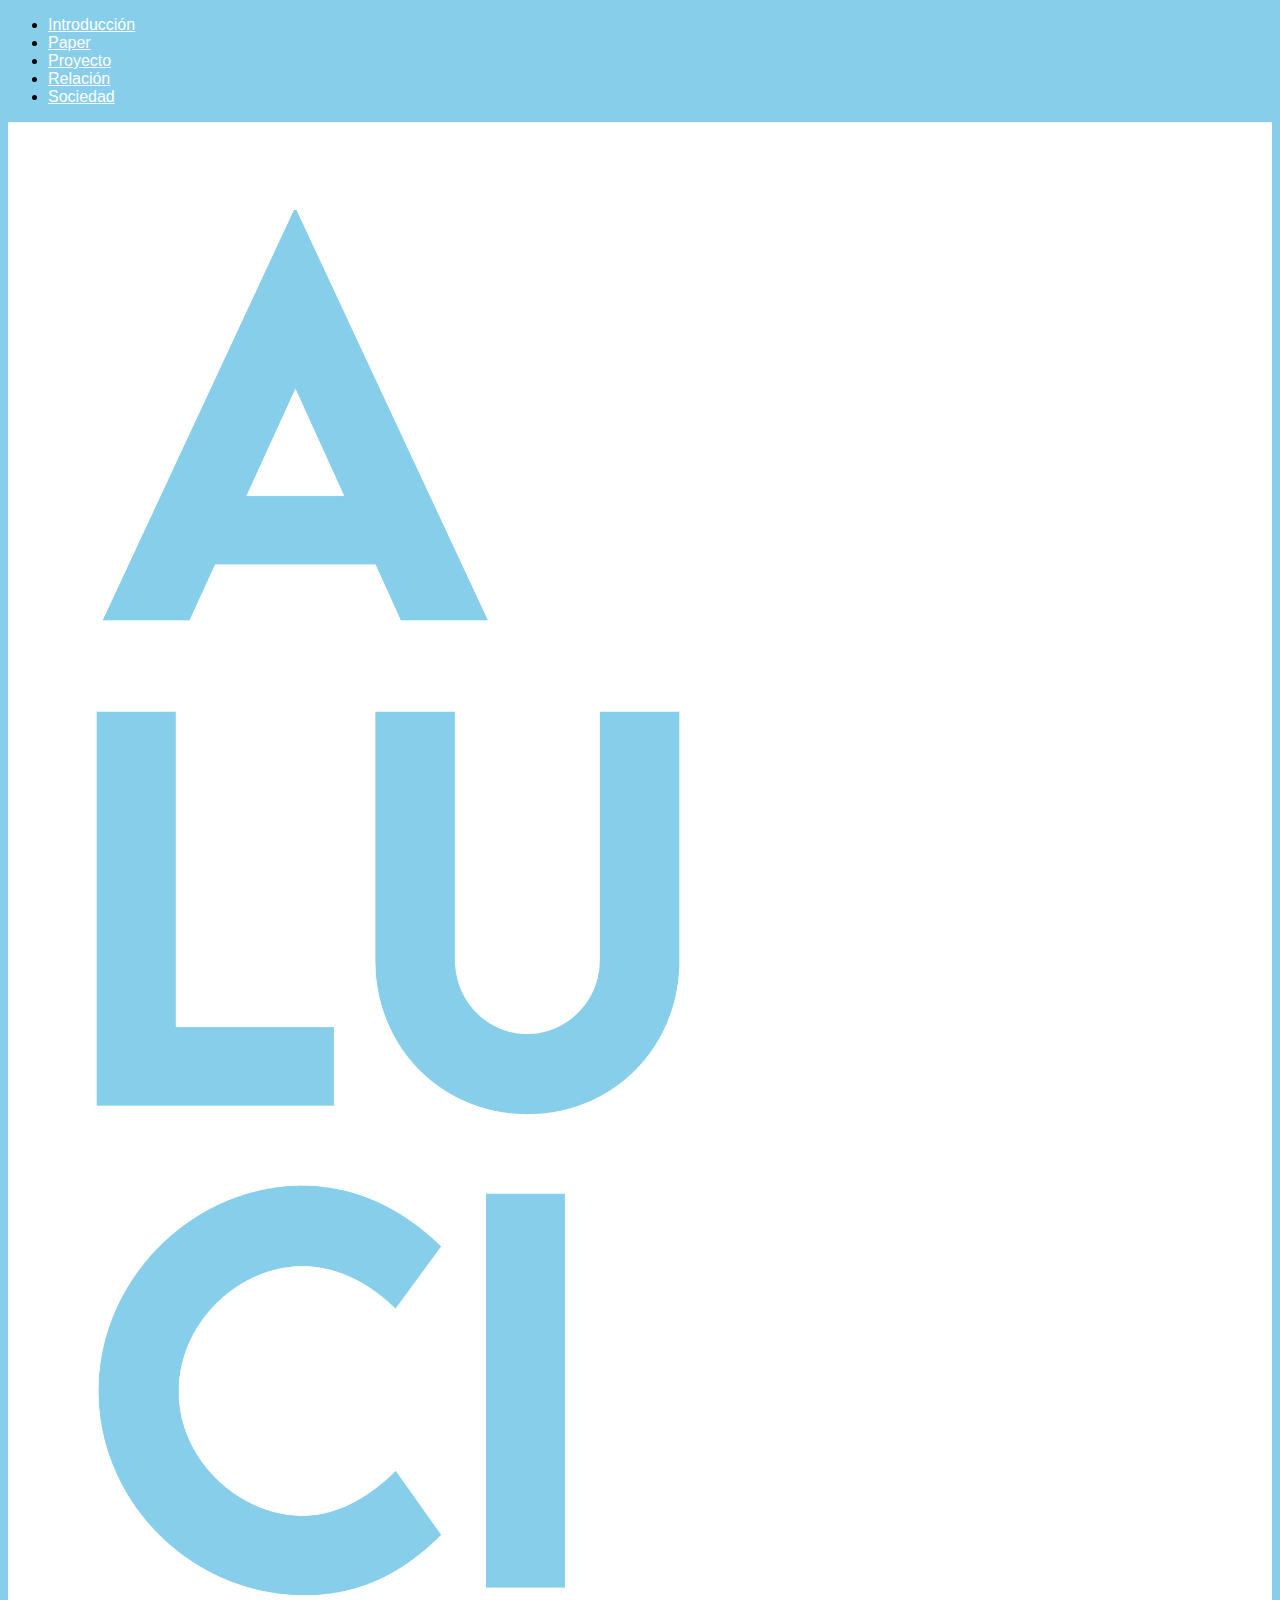
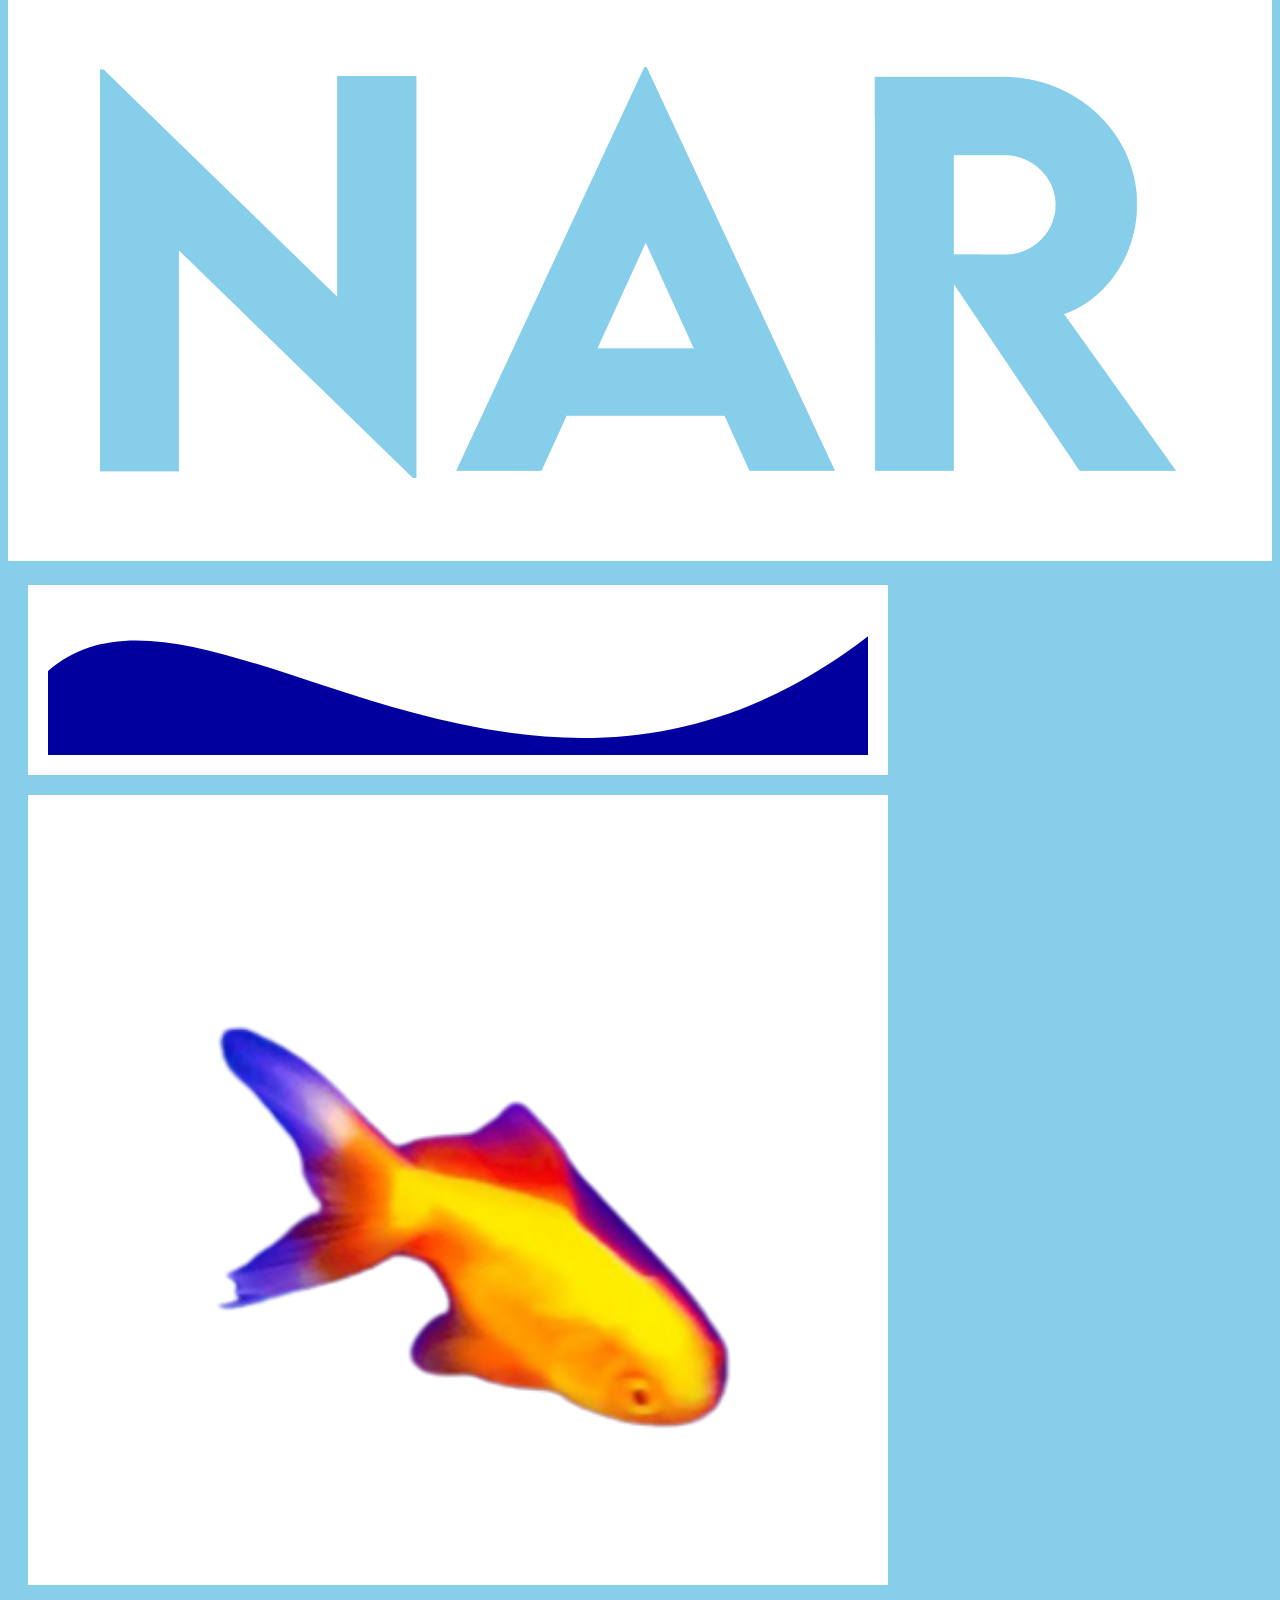
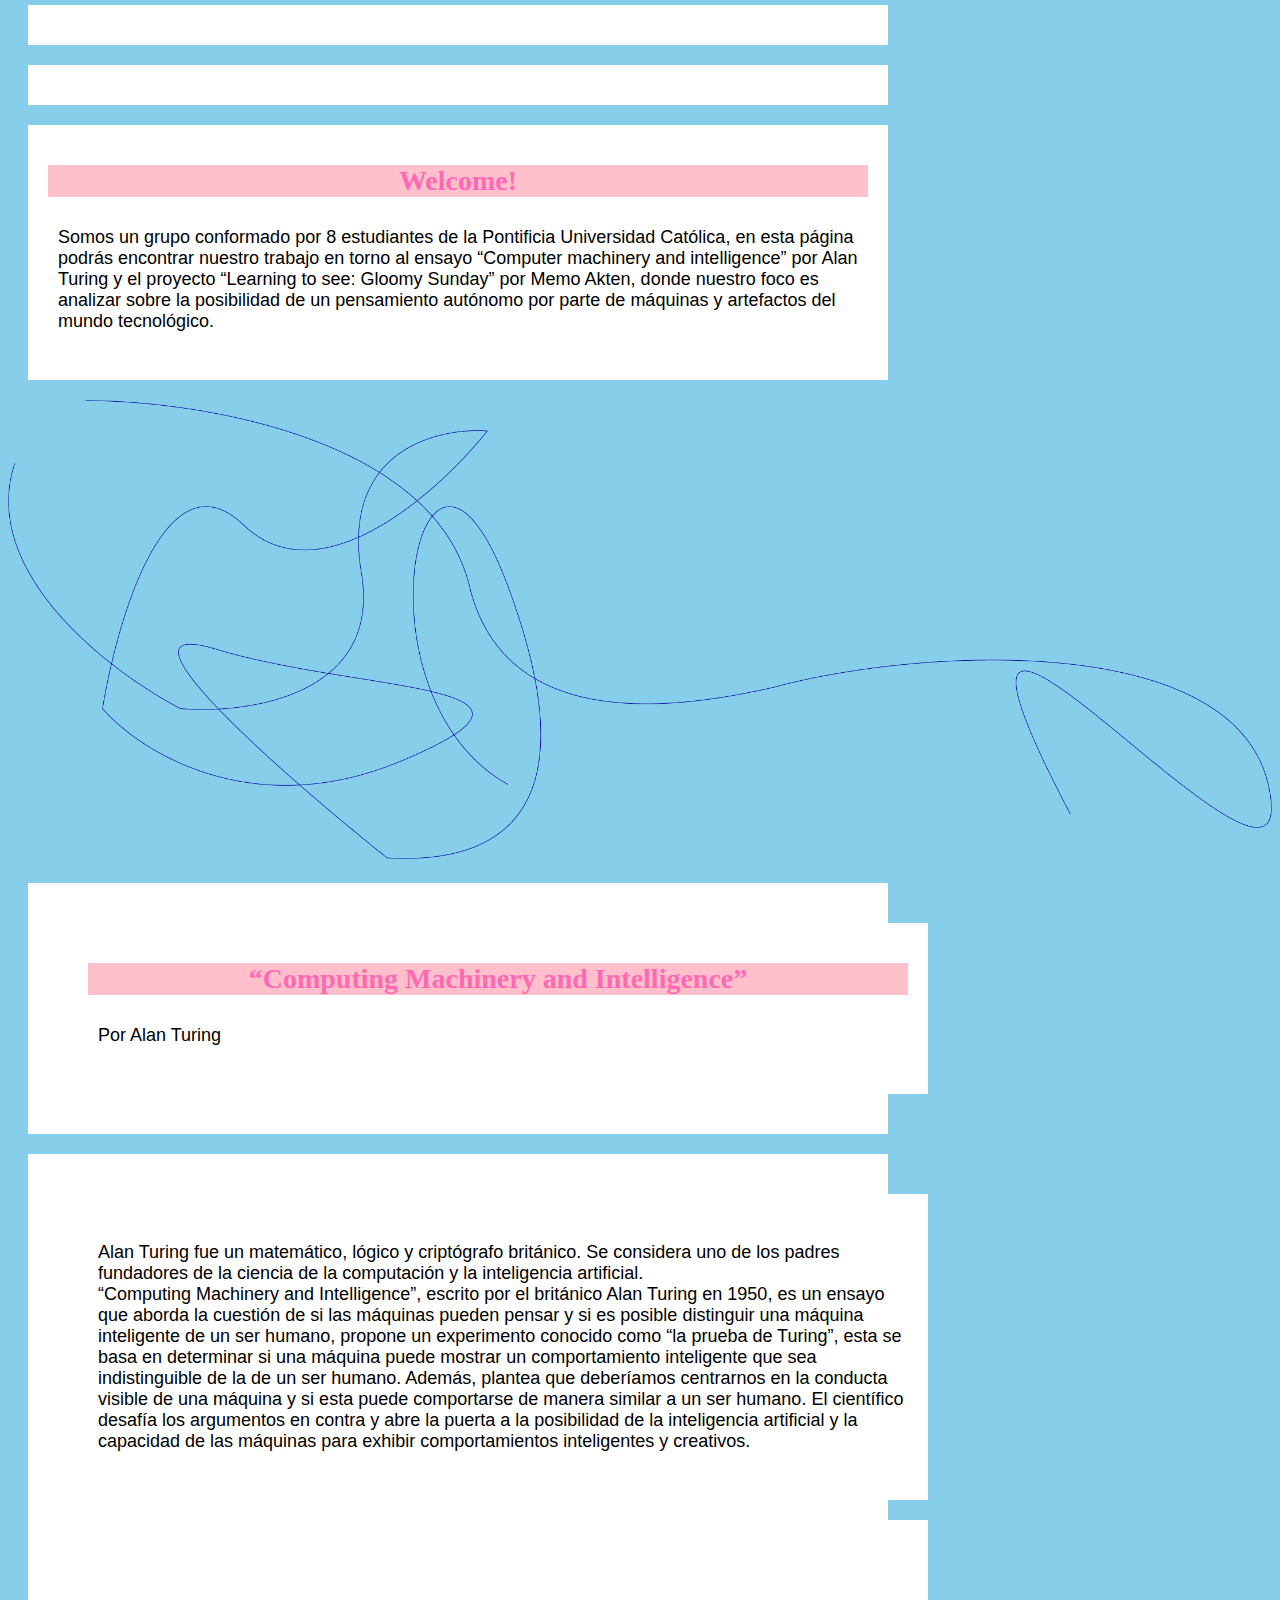
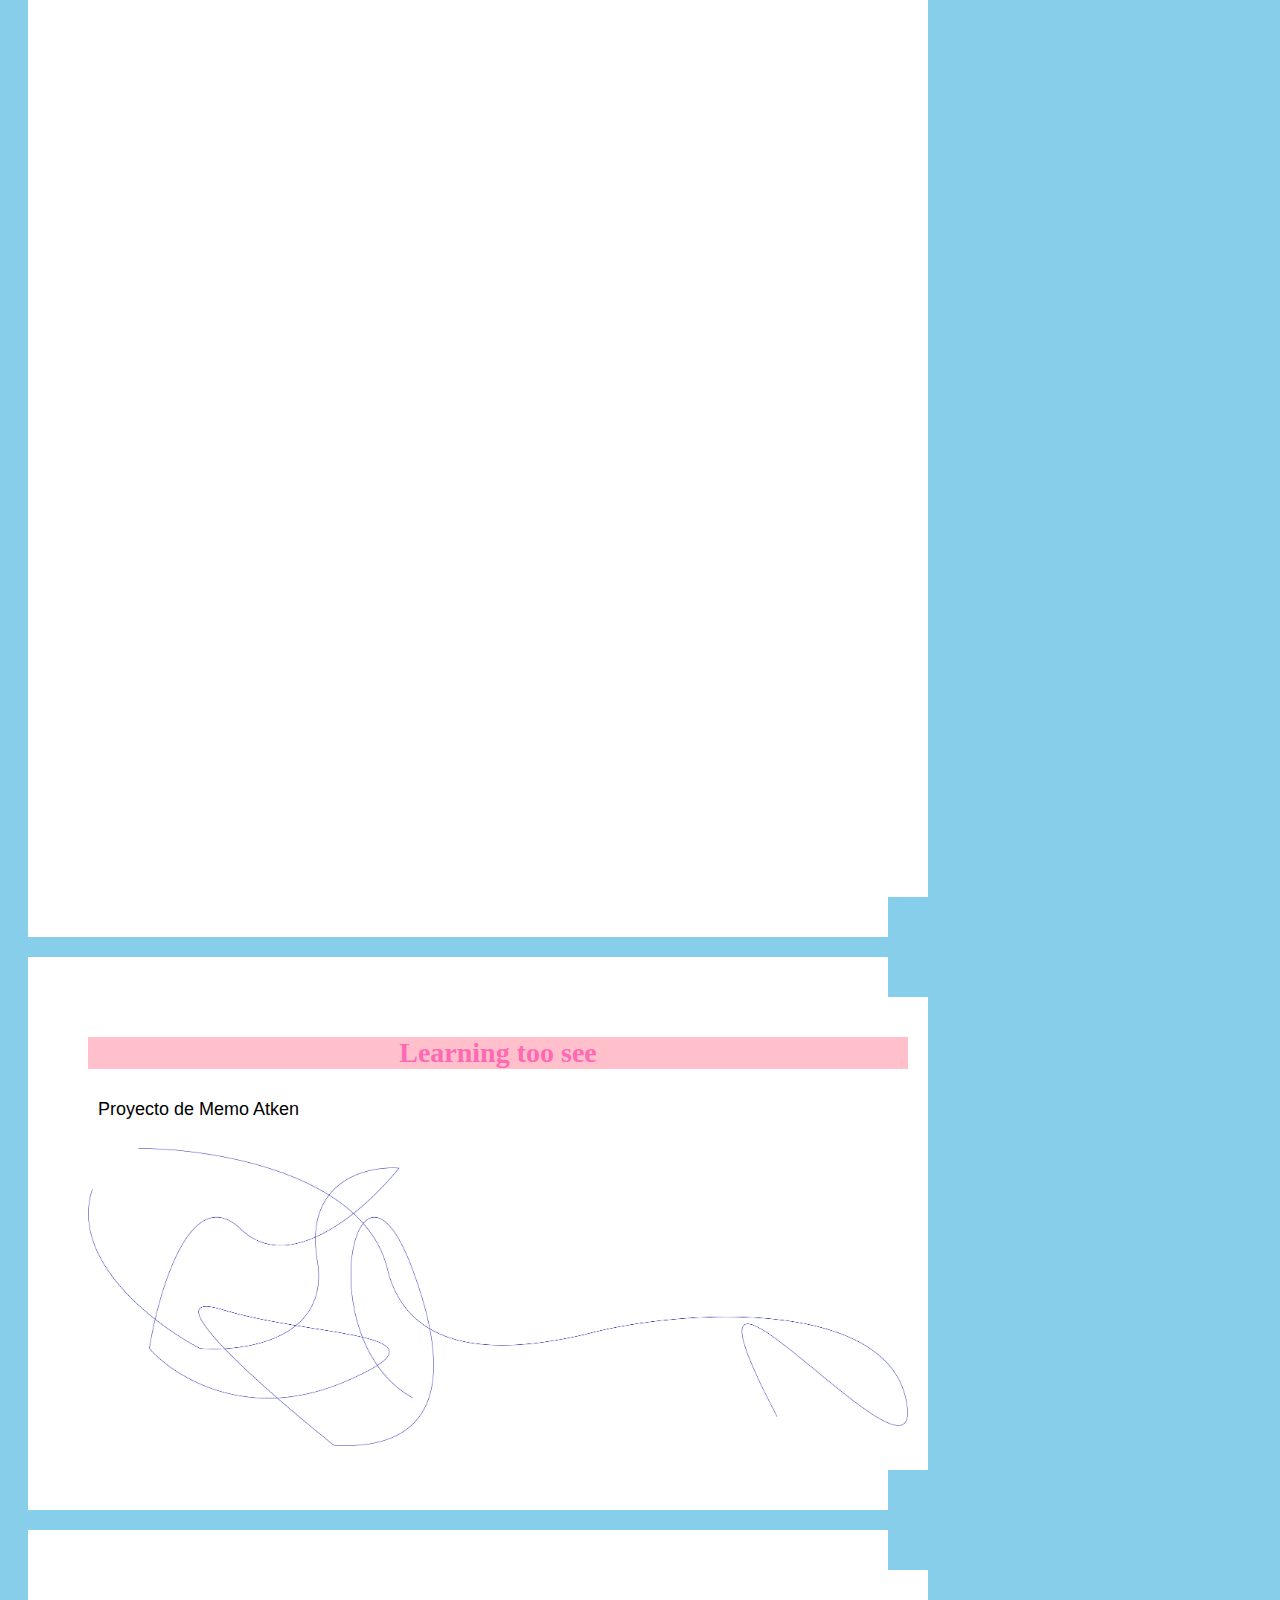
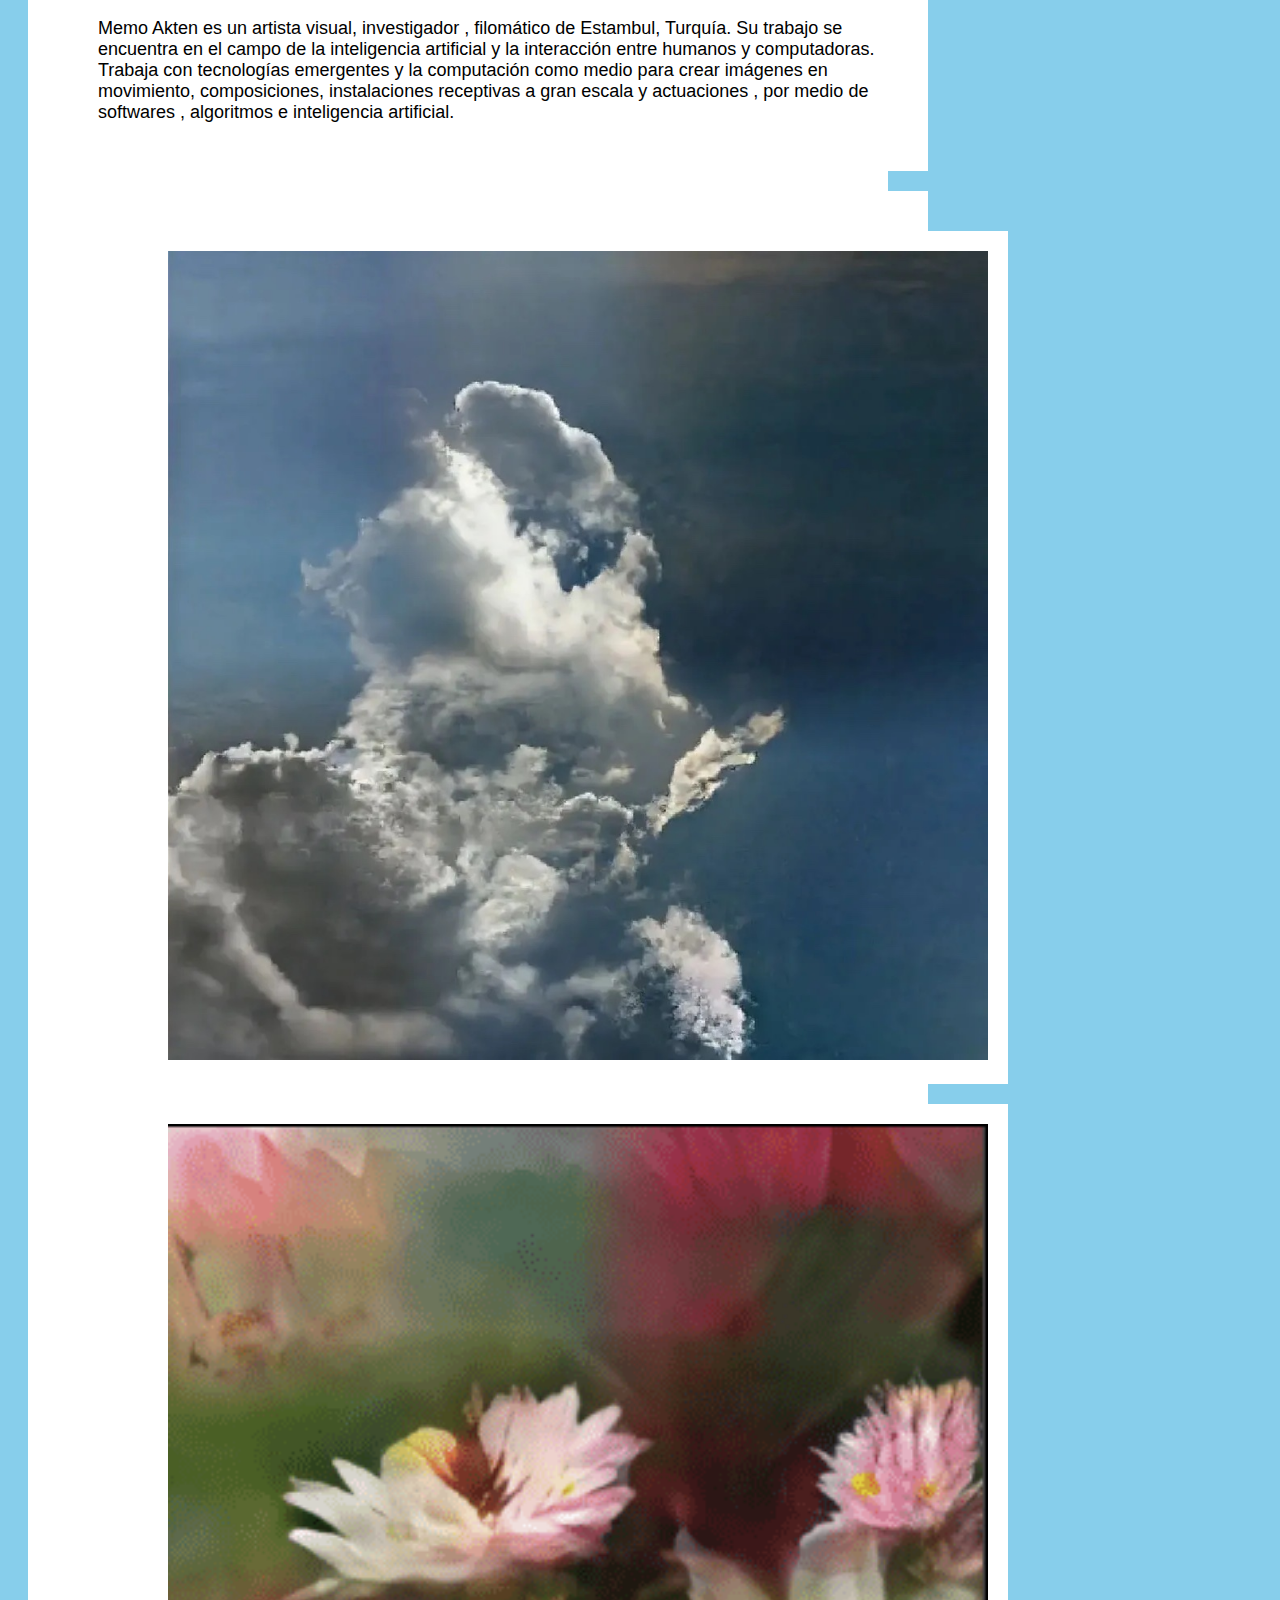
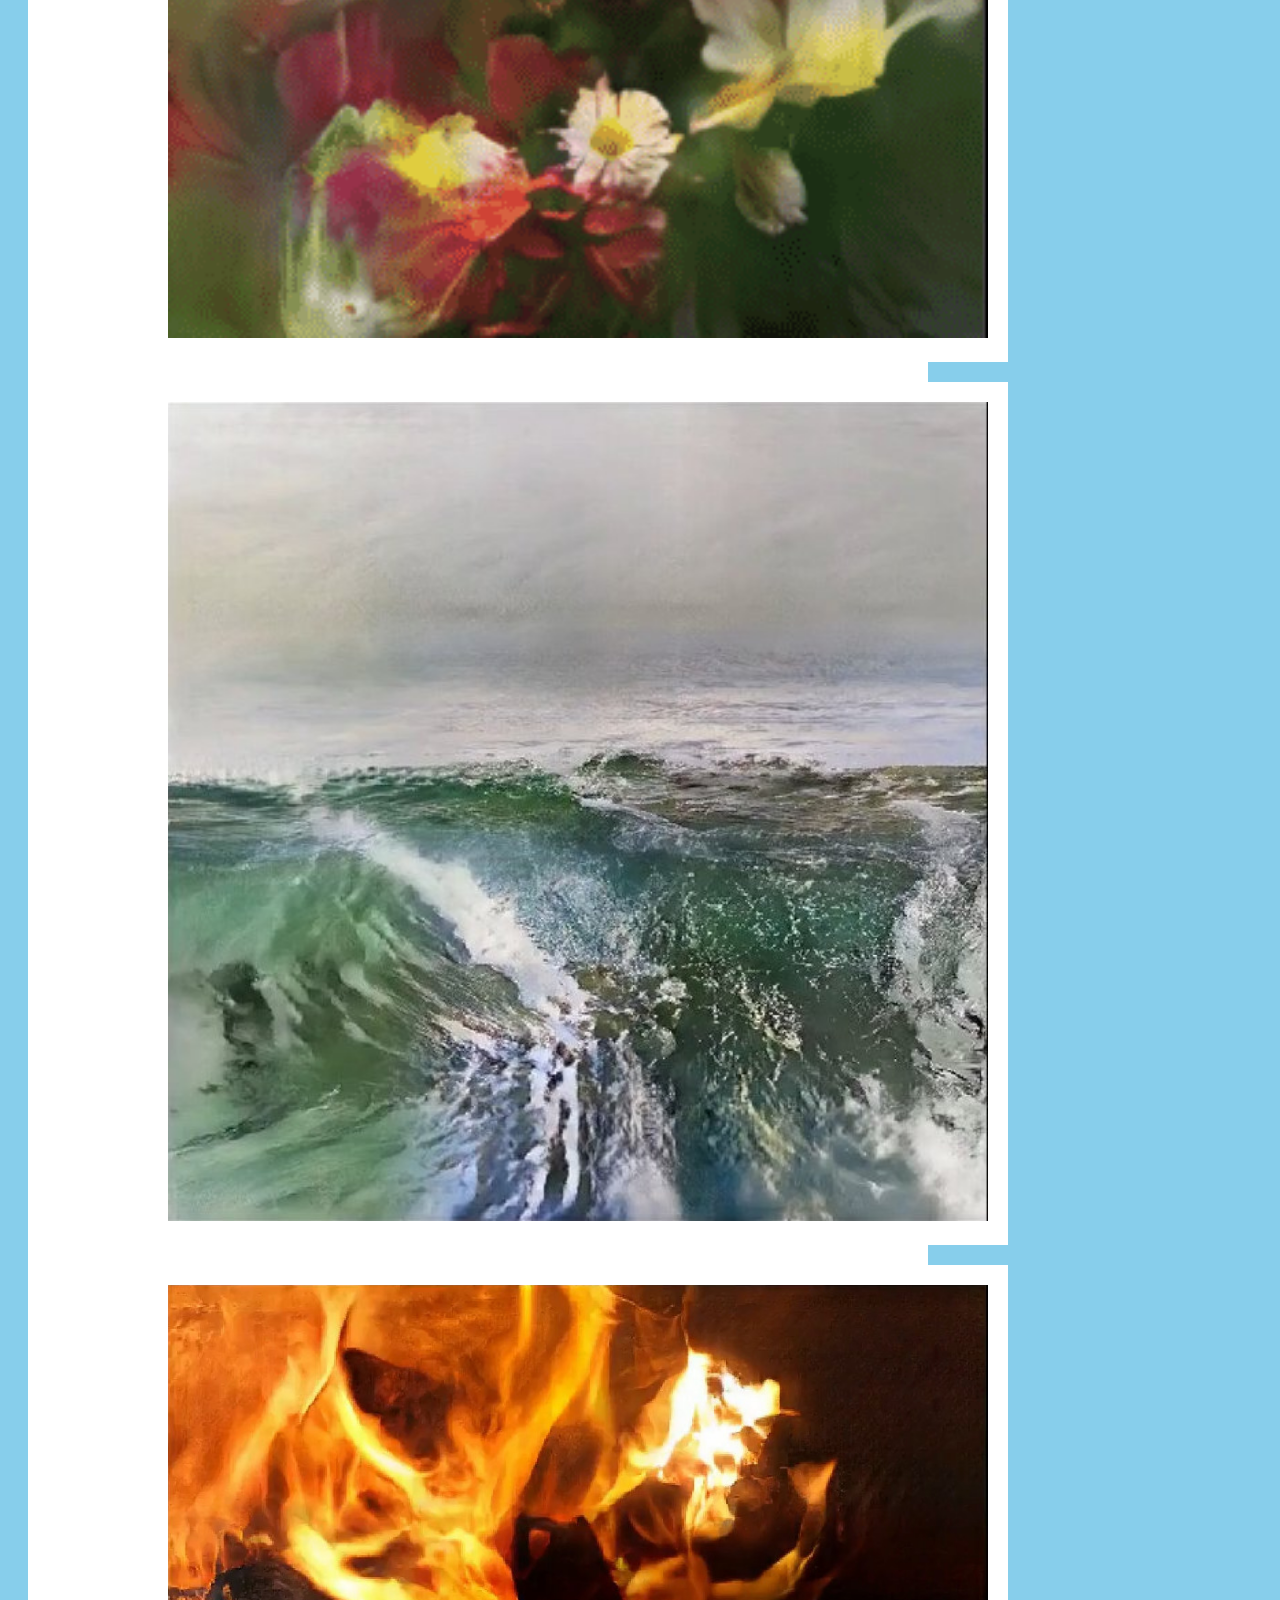
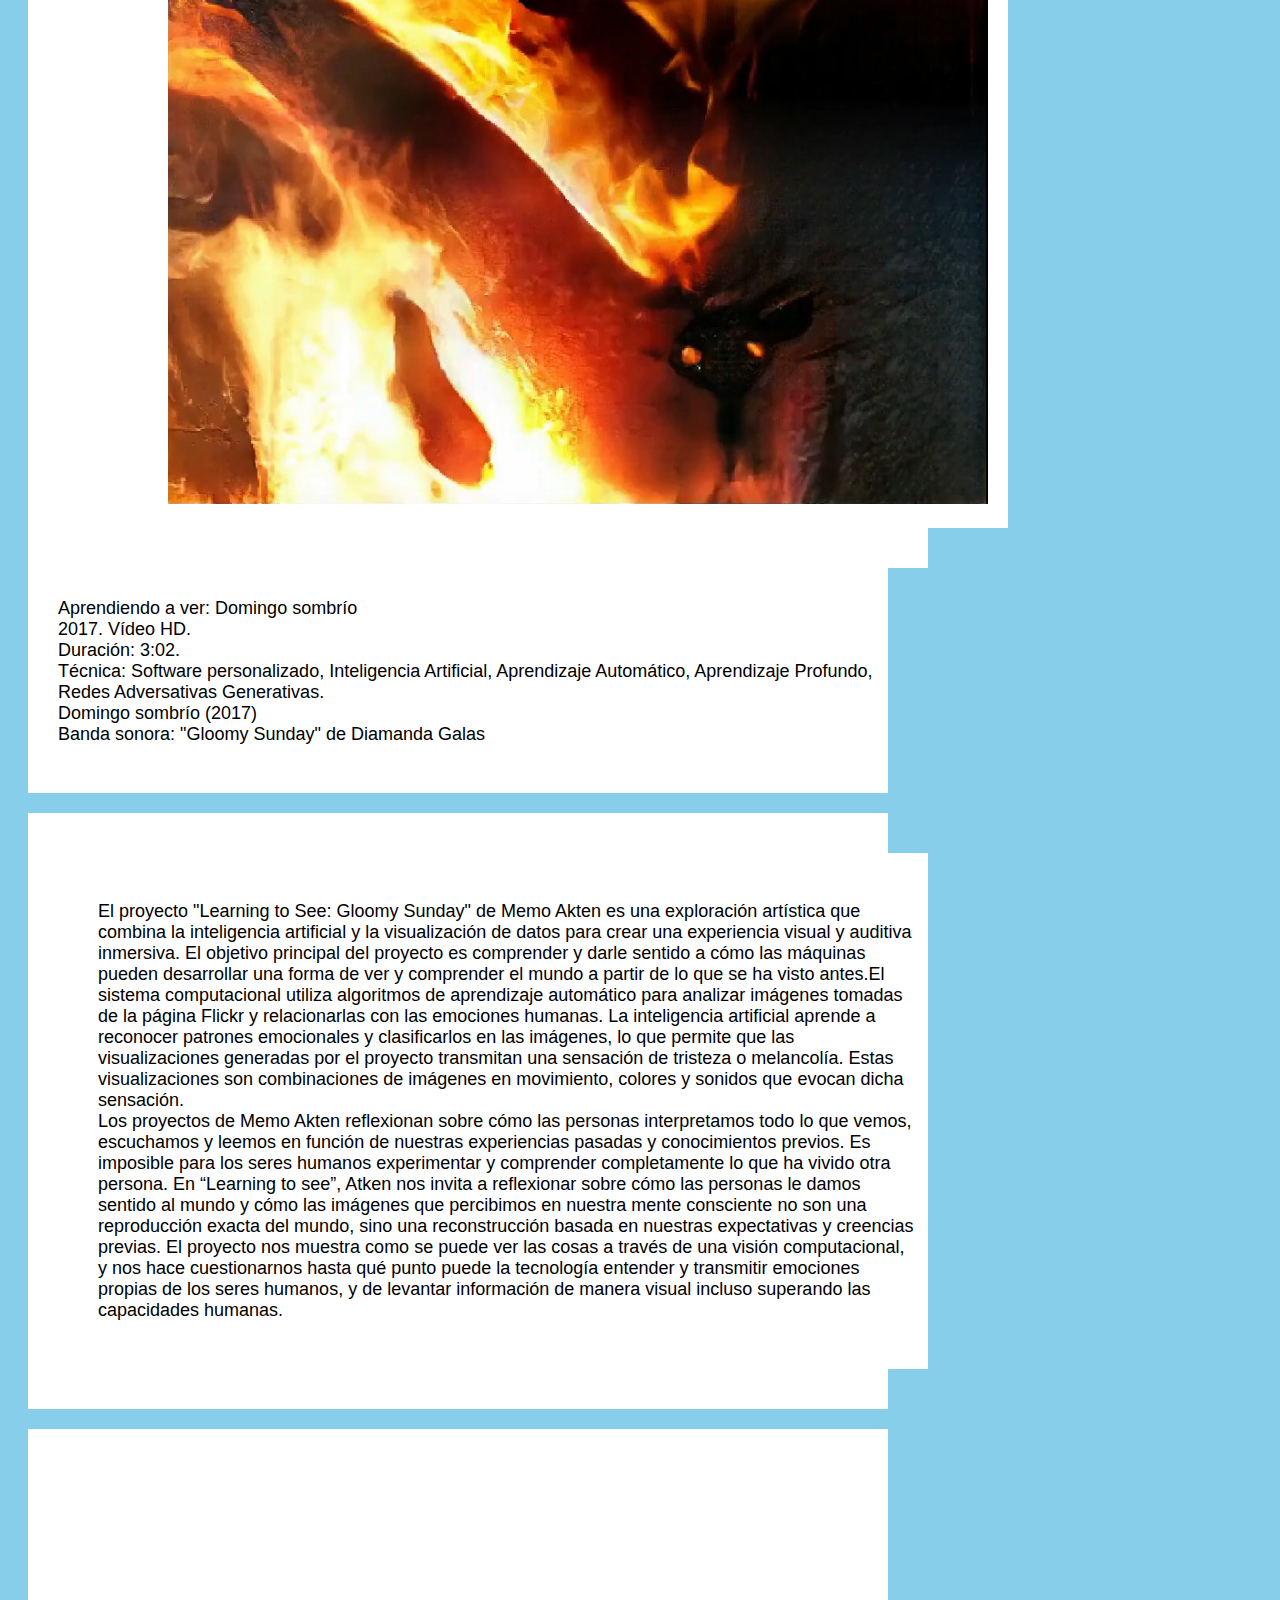
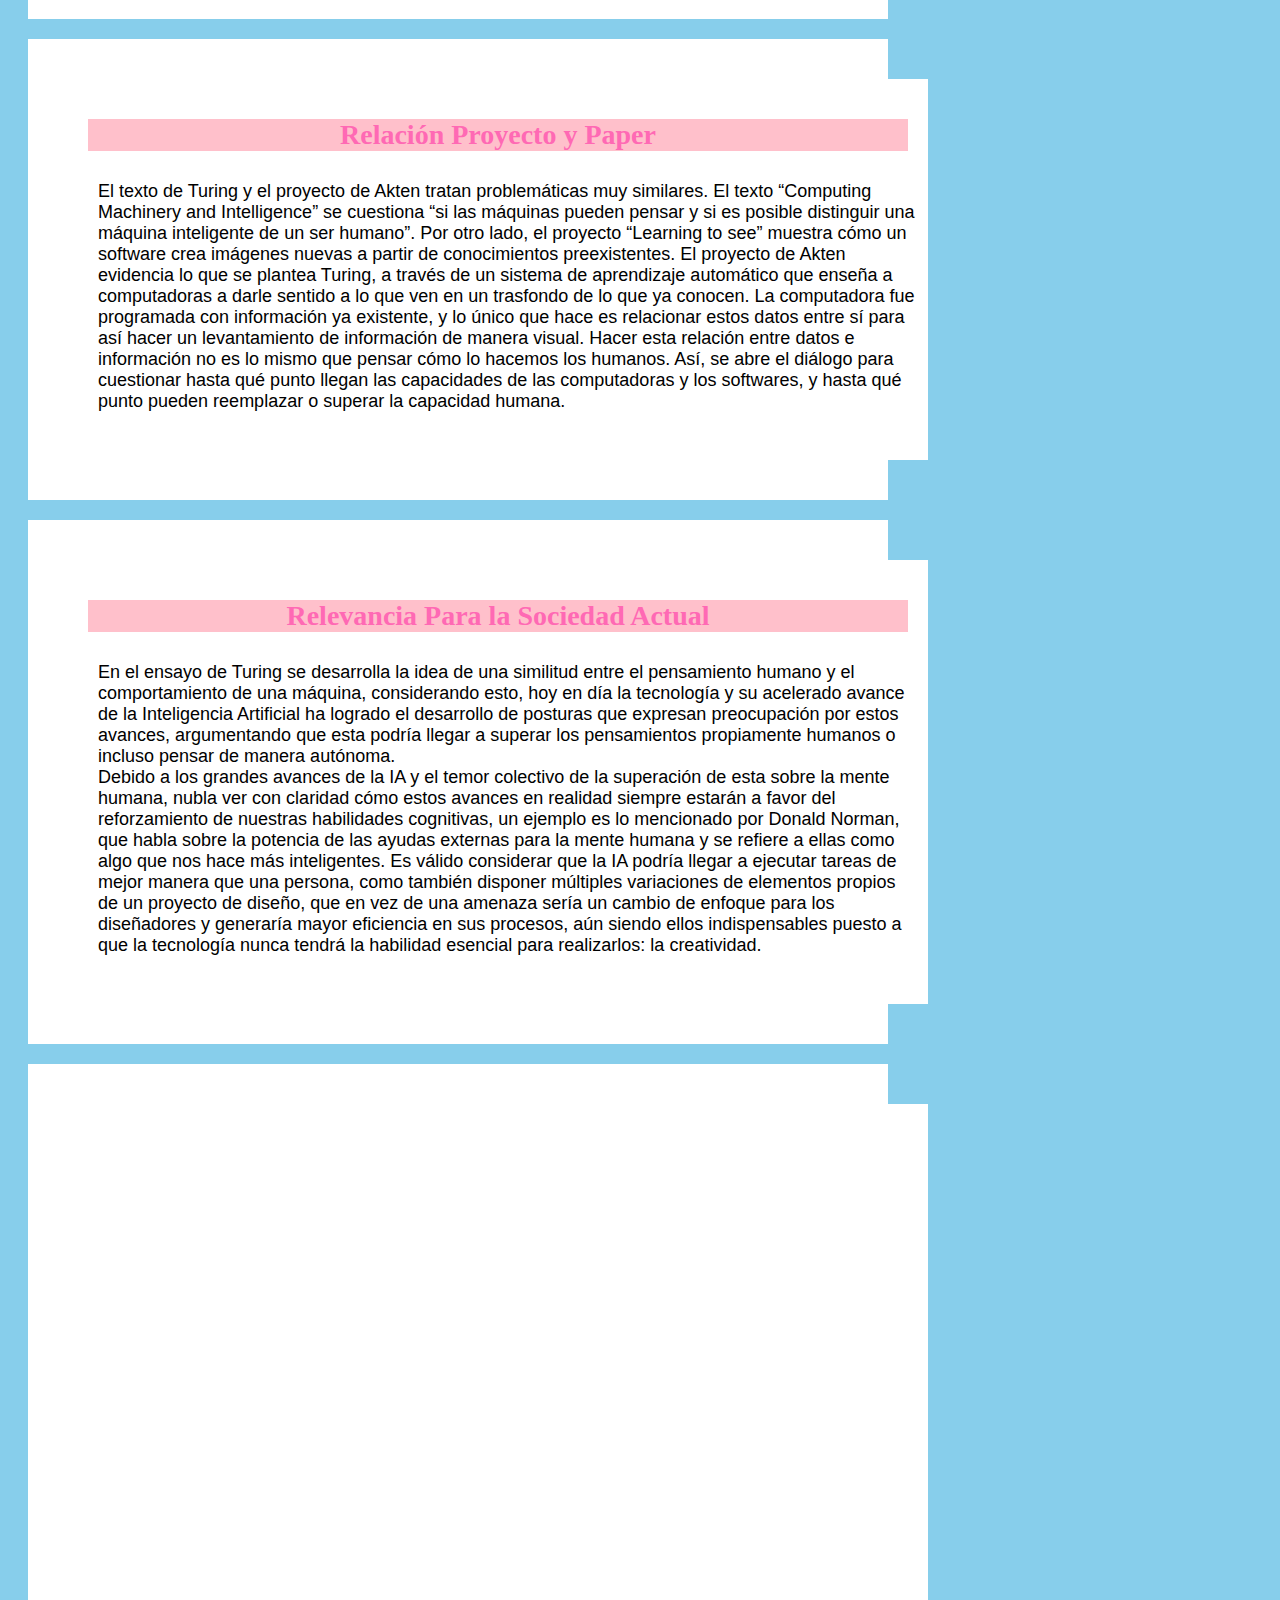
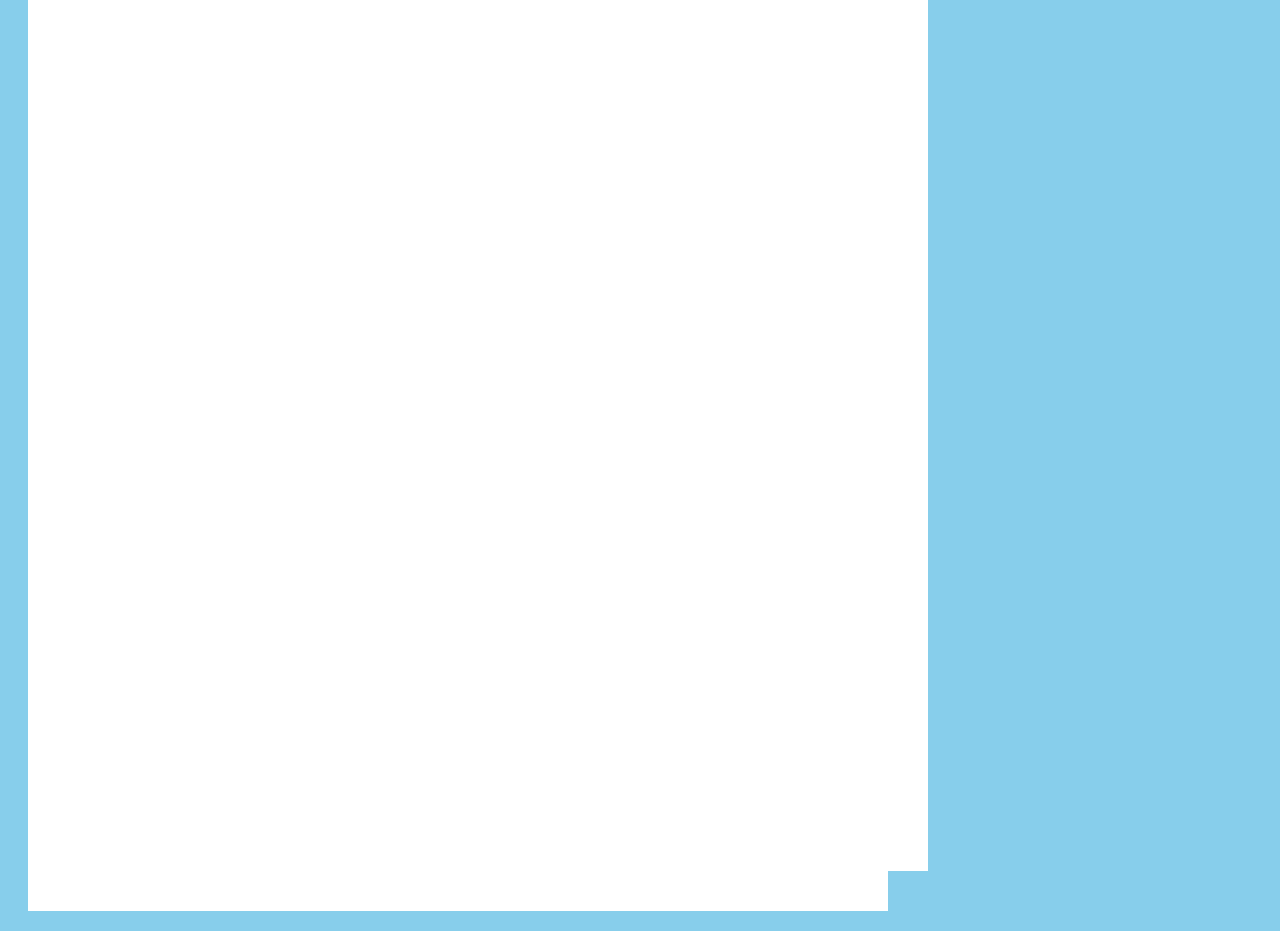
<file: index.html>
<!DOCTYPE html>
<html>
<head>
	<meta charset="utf-8">
	<meta name="viewport" content="width=device-width, initial-scale=1">
	<title>Alucinar</title>
	<link rel="shortcut icon" href="img/tt.png" type="image/x-icon">
	<link rel="stylesheet" type="text/css" href="style.css">
	<link href="https://fonts.googleapis.com/css2?family=Inter:wght@300&family=Raleway:wght@400;700&display=swap" rel="stylesheet">
</head>
<body>
	<header>
		<nav>
			<ul>
				<li><a href="#informacion1">Introducción</a></li>
				<li><a href="#informacion2">Paper</a></li>
				<li><a href="#informacion4">Proyecto</a></li>
				<li><a href="#informacion7">Relación</a></li>
				<li><a href="#informacion8">Sociedad</a></li>
			</ul>
		</nav>

		<section class="portada">
			<img class="logo" src="img/logo_alucinar.png">
		</section>	

	<div class="wave" style="height: 150px; overflow: hidden;" >
		<svg viewBox="0 0 500 150" preserveAspectRatio="none" style="height: 100%; width: 100%;">
			<path d="M-1.69,68.58 C91.98,-73.52 286.11,305.42 501.69,29.11 L500.00,150.00 L-1.69,153.45 Z" style="stroke: none; fill: #01009F;"></path>
		</svg>
	</div>
	</header>
	
	<main>
		
		<div class="img1"><img src="img/imagen1.png"></div>
		<section>
			<div class="section1"></div>
			<div class="cajaamarilla"></div>
			<div id="informacion1">
				<h1>Welcome!</h1>
				<p>Somos un grupo conformado por 8 estudiantes de la Pontificia Universidad Católica, en esta página podrás encontrar nuestro trabajo en torno al ensayo “Computer machinery and intelligence” por Alan Turing y el proyecto “Learning to see: Gloomy Sunday” por Memo Akten, donde nuestro foco es analizar sobre la posibilidad de un pensamiento autónomo por parte de máquinas y artefactos del mundo tecnológico.</p>
				</div>
			<img class="lineas2" src="img/lineas2.png">
		</section>

		<section>
			<div class="caja1">
				<div id="informacion2">
					<h1>“Computing Machinery and Intelligence”</h1>
					<p>Por Alan Turing</p>
				</div>
			</div>
		</section>

		<section>
			<div class="caja2">
				<div id="informacion3">
					<p>Alan Turing fue un matemático, lógico y criptógrafo británico. Se considera uno de los padres fundadores de la ciencia de la computación y la inteligencia artificial.<br>“Computing Machinery and Intelligence”, escrito por el británico Alan Turing en 1950, es un ensayo que aborda la cuestión de si las máquinas pueden pensar y si es posible distinguir una máquina inteligente de un ser humano, propone un experimento conocido como “la prueba de Turing”, esta se basa en determinar si una máquina puede mostrar un comportamiento inteligente que sea indistinguible de la de un ser humano. Además, plantea que deberíamos centrarnos en la conducta visible de una máquina y si esta puede comportarse de manera similar a un ser humano. El científico desafía los argumentos en contra y abre la puerta a la posibilidad de la inteligencia artificial y la capacidad de las máquinas para exhibir comportamientos inteligentes y creativos.</p>
				</div>
				<div class="gif">
					<div style="width:700px"><iframe allow="fullscreen" frameBorder="0" height="853" src="https://giphy.com/embed/JJXOHygs6FCnc6JbUb/video" width="480"></iframe></div>

				</div>
			</div>
		</section>

		<section>
			<div class="caja3">
				<div id="informacion4">
					<h1>Learning too see</h1>
					<p>Proyecto de Memo Atken</p>
					<img class="img2" src="img/lineas2.png">
				</div>
			</div>
		</section>

		<section>
			<div class="caja4">
				<div id="informacion5">
					<p>Memo Akten es un artista visual, investigador , filomático de Estambul, Turquía. Su trabajo se encuentra en el campo de la inteligencia artificial y la interacción entre humanos y computadoras. Trabaja con tecnologías emergentes y la computación como medio para crear imágenes en movimiento, composiciones, instalaciones receptivas a gran escala y actuaciones , por medio de softwares , algoritmos e inteligencia artificial.</p>
				</div>

				<div class="repertorio">
					<ul>
						<div class="proyecto1">
							<img src="img/imagen2.jpg">
						</div>

						<div class="proyecto2">
							<img src="img/imagen3.png">
						</div>

						<div class="proyecto3">
							<img src="img/imagen4.jpg">
						</div>

						<div class="proyecto4">
							<img src="img/imagen5.jpg">
						</div>
					</ul>
				</div>
				<p class="datos">Aprendiendo a ver: Domingo sombrío<br>2017. Vídeo HD. <br> Duración: 3:02. <br> Técnica: Software personalizado, Inteligencia Artificial, Aprendizaje Automático, Aprendizaje Profundo, Redes Adversativas Generativas.<br> Domingo sombrío (2017)<br>Banda sonora: "Gloomy Sunday" de Diamanda Galas</p>
			</div>
		</section>

		<section>
			<div class="caja5">
				<div id="informacion6">
					<p>El proyecto "Learning to See: Gloomy Sunday" de Memo Akten es una exploración artística que combina la inteligencia artificial y la visualización de datos para crear una experiencia visual y auditiva inmersiva. El objetivo principal del proyecto es comprender y darle sentido a cómo las máquinas pueden desarrollar una forma de ver y comprender el mundo a partir de lo que se ha visto antes.El sistema computacional utiliza algoritmos de aprendizaje automático para analizar imágenes tomadas de la página Flickr y relacionarlas con las emociones humanas. La inteligencia artificial aprende a reconocer patrones emocionales y clasificarlos en las imágenes, lo que permite que las visualizaciones generadas por el proyecto transmitan una sensación de tristeza o melancolía. Estas visualizaciones son combinaciones de imágenes en movimiento, colores y sonidos que evocan dicha sensación.<br> Los proyectos de Memo Akten reflexionan sobre cómo las personas interpretamos todo lo que vemos, escuchamos y leemos en función de nuestras experiencias pasadas y conocimientos previos. Es imposible para los seres humanos experimentar y comprender completamente lo que ha vivido otra persona. En “Learning to see”, Atken nos invita a reflexionar sobre cómo las personas le damos sentido al mundo y cómo las imágenes que percibimos en nuestra mente consciente no son una reproducción exacta del mundo, sino una reconstrucción basada en nuestras expectativas y creencias previas. El proyecto nos muestra como se puede ver las cosas a través de una visión computacional, y nos hace cuestionarnos hasta qué punto puede  la tecnología entender y transmitir emociones propias de los seres humanos, y de levantar información de manera visual incluso superando las capacidades humanas.</p>
				</div>
			</div>
		<div class="wave2" style="height: 150px; overflow: hidden;" >
		<svg viewBox="0 0 500 150" preserveAspectRatio="none" style="height: 100%; width: 100%;">
			<path d="M-1.69,68.58 C91.98,-73.52 286.11,305.42 501.69,29.11 L500.00,150.00 L-1.69,153.45 Z" style="stroke: none; fill: white;"></path>
		</svg></div>
		</section>

		<section>
			<div class="caja6">
				<div id="informacion7">
					<h1>Relación Proyecto y Paper</h1>
					<p>El texto de Turing y el proyecto de Akten tratan problemáticas muy similares. El texto “Computing Machinery and Intelligence” se cuestiona “si las máquinas pueden pensar y si es posible distinguir una máquina inteligente de un ser humano”. Por otro lado, el proyecto “Learning to see” muestra cómo un software crea imágenes nuevas a partir de conocimientos preexistentes. El proyecto de Akten evidencia lo que se plantea Turing, a través de un sistema de aprendizaje automático que enseña a computadoras a darle sentido a lo que ven en un trasfondo de lo que ya conocen. La computadora fue programada con información ya existente, y lo único que hace es relacionar estos datos entre sí para así hacer un levantamiento de información de manera visual. Hacer esta relación entre datos e información no es lo mismo que pensar cómo lo hacemos los humanos. Así, se abre el diálogo para cuestionar hasta qué punto llegan las capacidades de las computadoras y los softwares, y hasta qué punto pueden reemplazar o superar la capacidad humana.</p>
				</div>
			</div>
		</section>

		<section>
			<div class="caja7">
				<div id="informacion8">
					<h1>Relevancia Para la Sociedad Actual</h1>
					<p>En el ensayo de Turing se desarrolla la idea de una similitud entre el pensamiento humano y el comportamiento de una máquina, considerando esto, hoy en día la tecnología y su acelerado avance de la Inteligencia Artificial ha logrado el desarrollo de posturas que expresan preocupación por estos avances, argumentando que esta podría llegar a superar los pensamientos propiamente humanos o incluso pensar de manera autónoma.<br> Debido a los grandes avances de la IA y el temor colectivo de la superación de esta sobre la mente humana, nubla ver con claridad cómo estos avances en realidad siempre estarán a favor del reforzamiento de nuestras habilidades cognitivas, un ejemplo es lo mencionado por Donald Norman, que habla sobre la potencia de las ayudas externas para la mente humana y se refiere a ellas como algo que nos hace más inteligentes. Es válido considerar que la IA podría llegar a ejecutar tareas de mejor manera que una persona, como también disponer múltiples variaciones de elementos propios de un proyecto de diseño, que en vez de una amenaza sería un cambio de enfoque para los diseñadores y generaría mayor eficiencia en sus procesos, aún siendo ellos indispensables puesto a que la tecnología nunca tendrá la habilidad esencial para realizarlos: la creatividad.</p>
				</div>
			</div>
		</section>


	</main>

</body>

<footer>
	<div class="caja10">
		<div id="informacion11">
			<img src="img/logo_alucinar.png">
		</div>
	</div>
</footer>
</html>

<!-- Saque los codigos del carrusel de:https://www.youtube.com/watch?v=cKux39Y0fxw -->
<!-- Saque los codigos de la curva de: Generated by https://smooth.ie/blogs/news/svg-wavey-transitions-between-sections -->
<!-- Saque las imagenes de: https://www.pinterest.cl y https://www.pexels.com/es-es/ -->
<!-- Me inspire en: https://chamberlaincoffee.eu, https://www.gucci.com/es/es/-->
<!-- Saque los iconos de: https://www.canva.com -->
</file>
<file: style.css>
body{ /* body selecciona el cuerpo general y lo pinta */
	background-color: skyblue; /* https://www.w3schools.com/colors/colors_names.asp */  
	font-family: 'Open Sans', sans-serif;
			}

#introduccion{/* selecciona el div y lo pinta */
	width: 900px;
	padding: 20px 0px;
	margin: 0px;
	background: purple;
	margin: 0 auto; /* centrar elementos dentro de este div */
	float: center;  /* otras opciones son left, right */
}

#contenedor{/* selecciona el div y lo pinta */
	width: 900px; 
	padding: 20px 0px;
	margin: 0px;
	background: gray;
	margin: 0 auto; /* centrar elementos dentro de este div */
	float: center;  /* otras opciones son left, right */
}

div{/* selecciona el div y lo pinta */
	width: 820px; 
	padding: 20px;
	margin: 20px 20px;
	background: white;
}
#desarrollo{/* selecciona el id y lo pinta */
	background-color: orange;
	}

h1{/* selecciona el header o titulo 1 y lo pinta */
	background-color: pink;
	width: 100%;
	padding: 0px;
	margin: 20px 0px;
	border: 0px solid blue;
	font-size: 28px;
	color: hotpink;
	text-align: center;
	font-family: 'Merriweather', serif;
	}

h2 {/* selecciona el header o titulo 3 y lo pinta */
	background: pink;
	font-size: 20px;
	color: navy;
	font-family: 'Merriweather', serif;
	text-align: center;
	}

h3 {
	font-family: 'Merriweather', serif;
}

p {/* selecciona el parrafo y lo pinta */
	background-color: white;
	width: 100%;
	padding: 10px;
	font-size: 18px;
	}

img{/* selecciona las imagenes y las formatea */
	border: 0px solid gray;
	width: 100%;
	}


.info-footer {
  display: flex;
  width: 100%;
  background-color: #002a38;
  line-height: 1.3;
  font-family: Menlo, monospace;
}

.lista-footer {
  display: inline-grid;
  grid-template-columns: auto auto auto auto auto auto;
  grid-auto-flow: row;
  grid-gap: 24px;
  justify-items: center;
  margin: auto;
}

a{
	color: white;
}
</file>
